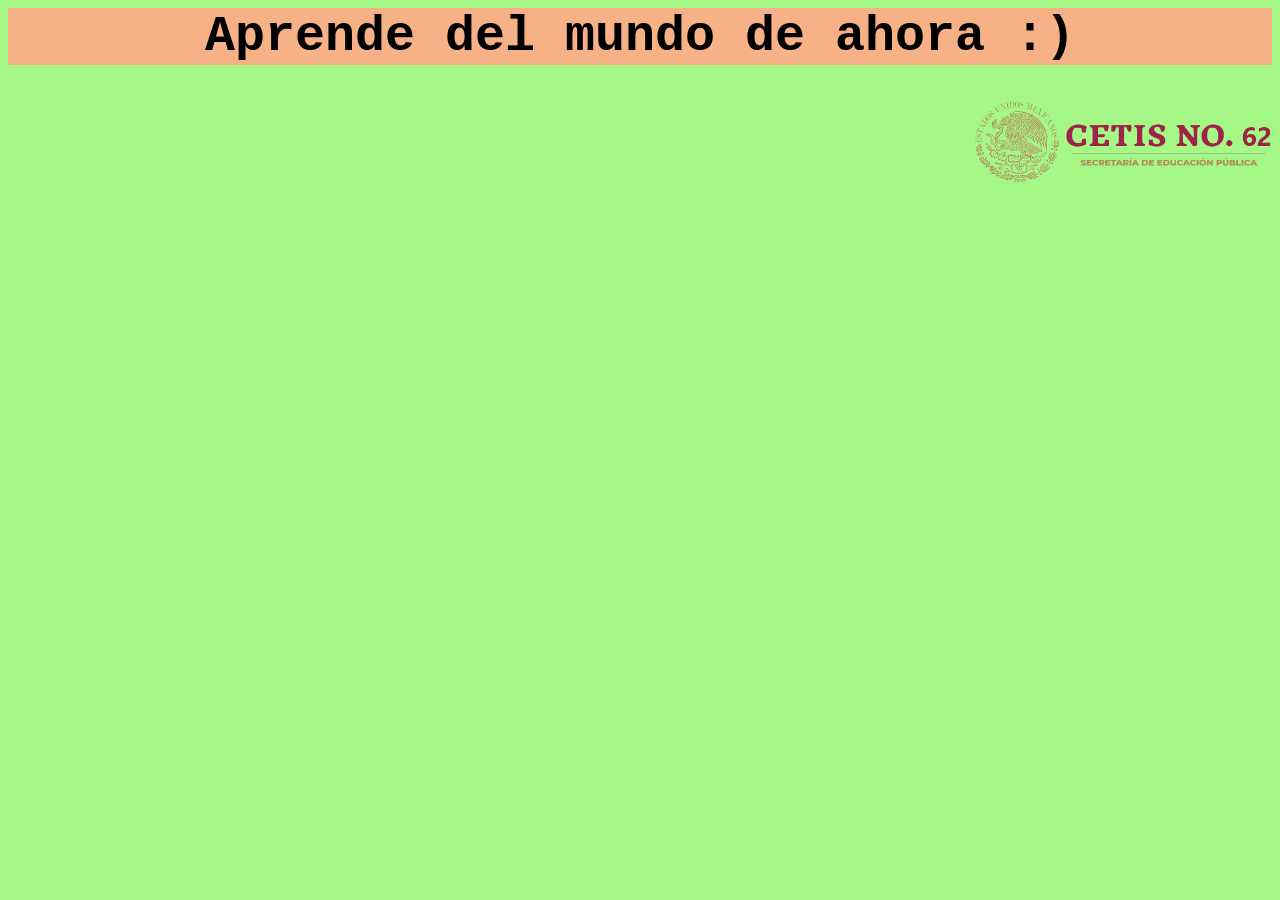
<file: marcos/encabe.html>
<html><head></head>
<body> 
<center>
<link rel="stylesheet" type="text/css" href="estilo4.css">
<h1>Aprende del mundo de ahora :)</h1>
<div align="right">
<img src="cetis.png" align="right" width="300" heigth="150">
</div>
</center>
</body>
</html>
</file>
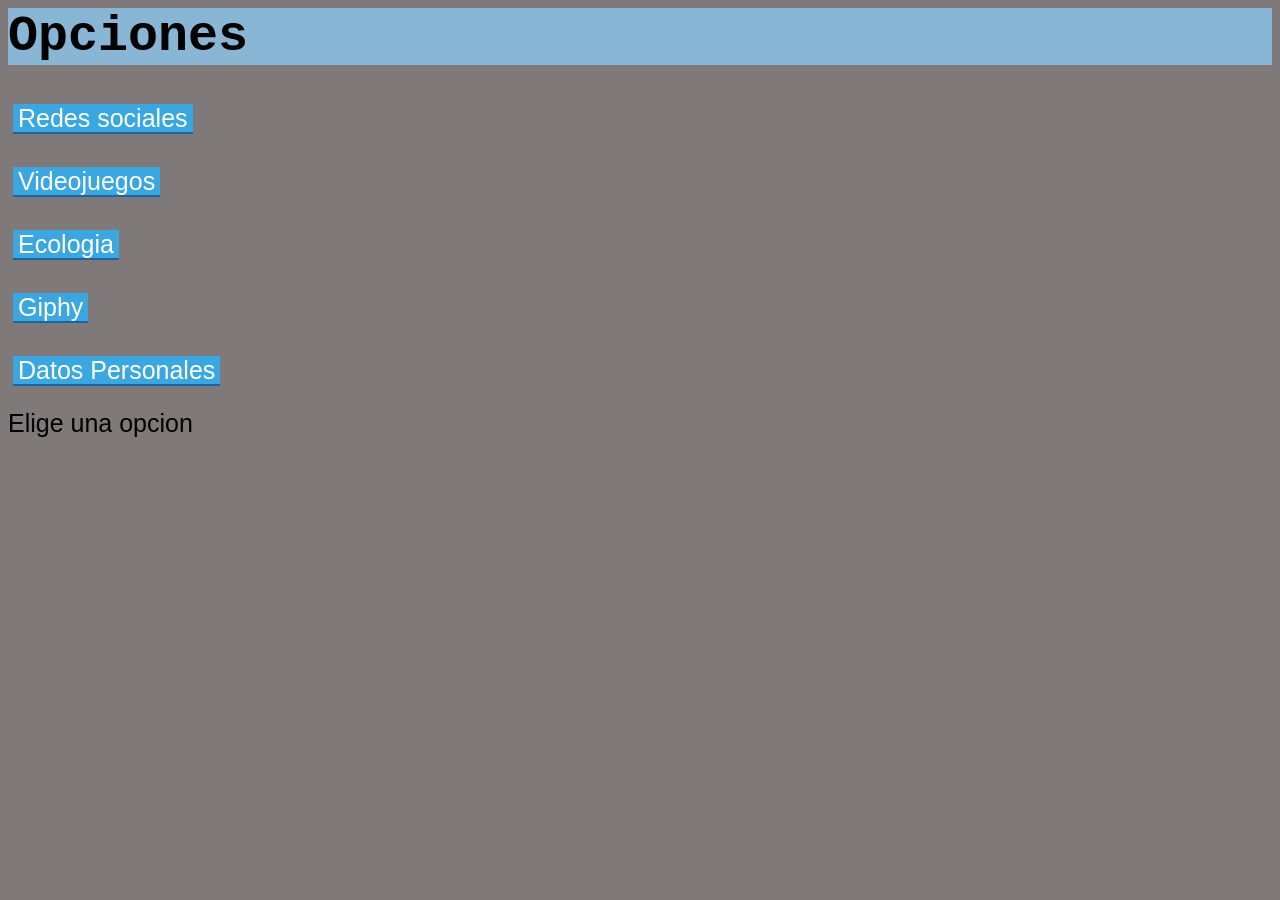
<file: marcos/indice.html>
<html>  <head>
<link rel="stylesheet" type="text/css" href="estilo.css">   </head>
<body>
<h1>Opciones</h1>
<p><a href="tema1.html" target="Mprin"> Redes sociales </a> </p>
<p><a href="tema2.html" target="Mprin"> Videojuegos </a> </p>
<p><a href="tema3.html" target="Mprin"> Ecologia </a> </p>
<p><a href="https://giphy.com/gifs/Zr12LUS14Ojtrf2mKQ" target="Mprin"> Giphy </a> </p>
<p><a href="personal.html" target="Mprin"> Datos Personales </a> </p>
<font face="Algerian"><p>Elige una opcion</p></font>
</body>
</file>
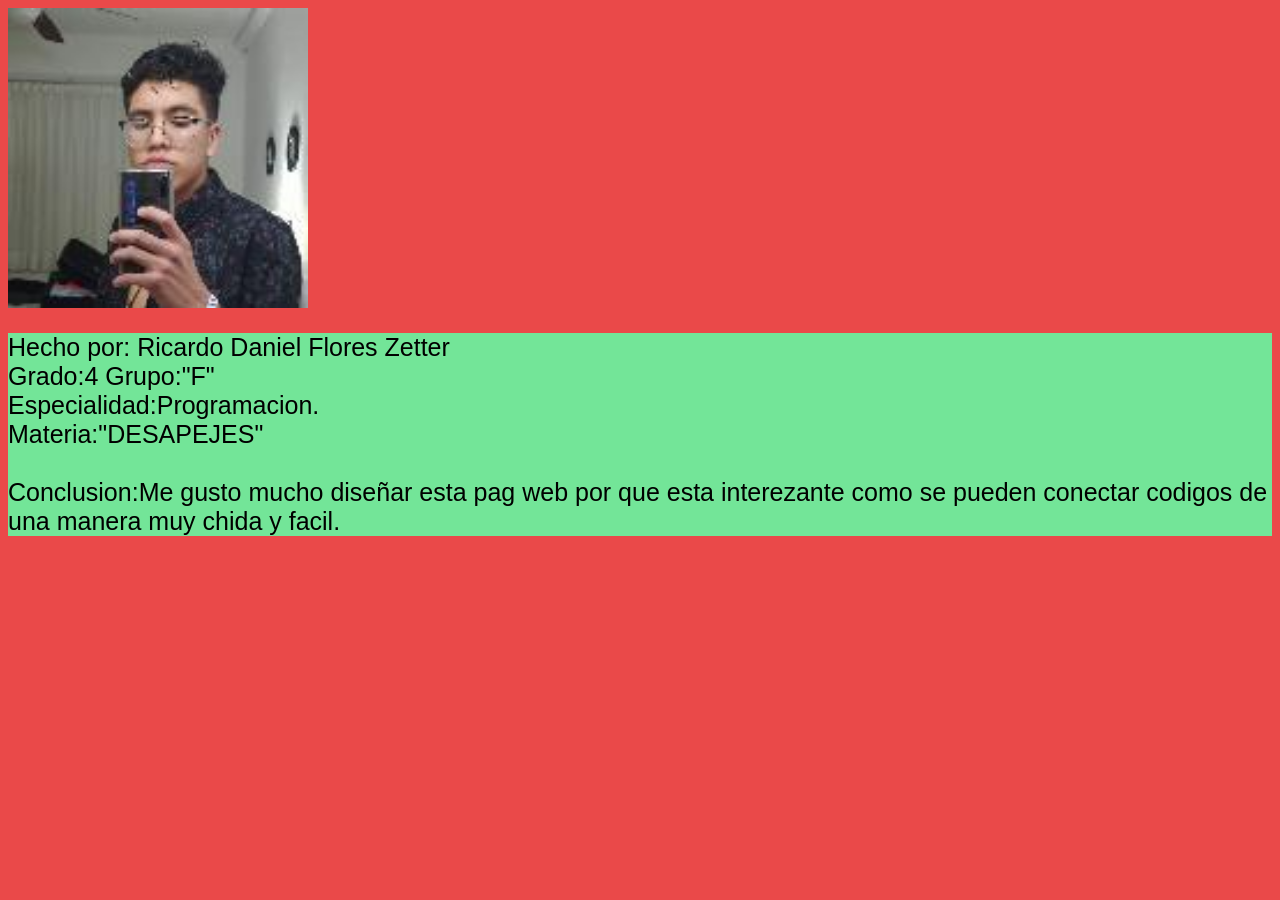
<file: marcos/personal.html>
<html>  <head>
<body>
<link rel="stylesheet" type="text/css" href="estilo3.css">
<img src="PAPUCHO.jpg" align="center" width="300" heigth="150">
<p>Hecho por: Ricardo Daniel Flores Zetter
<br>
Grado:4 Grupo:"F"
<br>
Especialidad:Programacion.
<br>
Materia:"DESAPEJES"
<br>
<br>
Conclusion:Me gusto mucho diseñar esta pag web por que esta interezante como se pueden conectar codigos de una manera muy chida y facil. 
</p>
</body>
</head>
</html>
</file>
<file: marcos/estilo4.css>
body{
	background:#A5F786;
}
h1 {
    background:#F7B186;
    font-family:Courier New;
    font-size: 50px;
   }
   h2 {
    background:#73E5C1;
    font-family:Courier New;
    font-size: 50px;
   }
   h3 {
    background:#73E5C1;
    font-family:Courier New;
    font-size: 50px;
   }
   h4 {
    background:#73E5C1;
    font-family:Courier New;
   font-size: 50px;
   }
   h5 {
    background:#73E5C1;
    font-family:Courier New;
    font-size: 50px;
       }
   h6 {
    background:#73E5C1;
    font-family:Courier New;
    font-size: 50px;
   }
   h7 {
    background:#73E5C1;
    font-family:Courier New;
    font-size: 50px;
   }
   h8 {
    background:#73E5C1;
    font-family:Courier New;
    font-size: 50px;
   }
 p {
   font-family:arial;
   font-size: 25px;
   color: #000000;
   line-height: 18px;
   margin-bottom: 20px;
}
</file>
<file: marcos/estilo.css>
a {
  text-decoration:none;
  margin:5px 5px;
  display:inline-block;
  background: #3BA7E1;
  color:#FFF;
  padding: 5px 5px;
  box-shadow: 0px 2px 0px #1D64A6;
}
a:hover {
  box-shadow: 0px 4px 0px #5F9EA0;
  color: #000;
  background:#5F9EA0;
}
a:active {
  box-shadow:none;
}
body{
	background:#807979;
}
h1 {
    background:#8ab6d6;
    font-family:Courier New;
    font-size: 50px;
   }
   h2 {
    background:#8ab6d6;
    font-family:Courier New;
    font-size: 50px;
   }
   h3 {
    background:#8ab6d6;
    font-family:Courier New;
    font-size: 50px;
   }
   h4 {
    background:#8ab6d6;
    font-family:Courier New;
   font-size: 50px;
   }
   h5 {
    background:#8ab6d6;
    font-family:Courier New;
    font-size: 50px;
       }
   h6 {
    background:#8ab6d6;
    font-family:Courier New;
    font-size: 50px;
   }
   h7 {
    background:#8ab6d6;
    font-family:Courier New;
    font-size: 50px;
   }
   h8 {
    background:#8ab6d6;
    font-family:Courier New;
    font-size: 50px;
   }
p {
   font-family:arial;
   font-size: 25px;
   color: #000000;
   line-height: 18px;
   margin-bottom: 20px;
}
</file>
<file: marcos/estilo3.css>
body{
	background:#EA4949;
}
p {
    background:#73E598;
    font-family:arial;
    font-size: 25px;
   }
</file>
